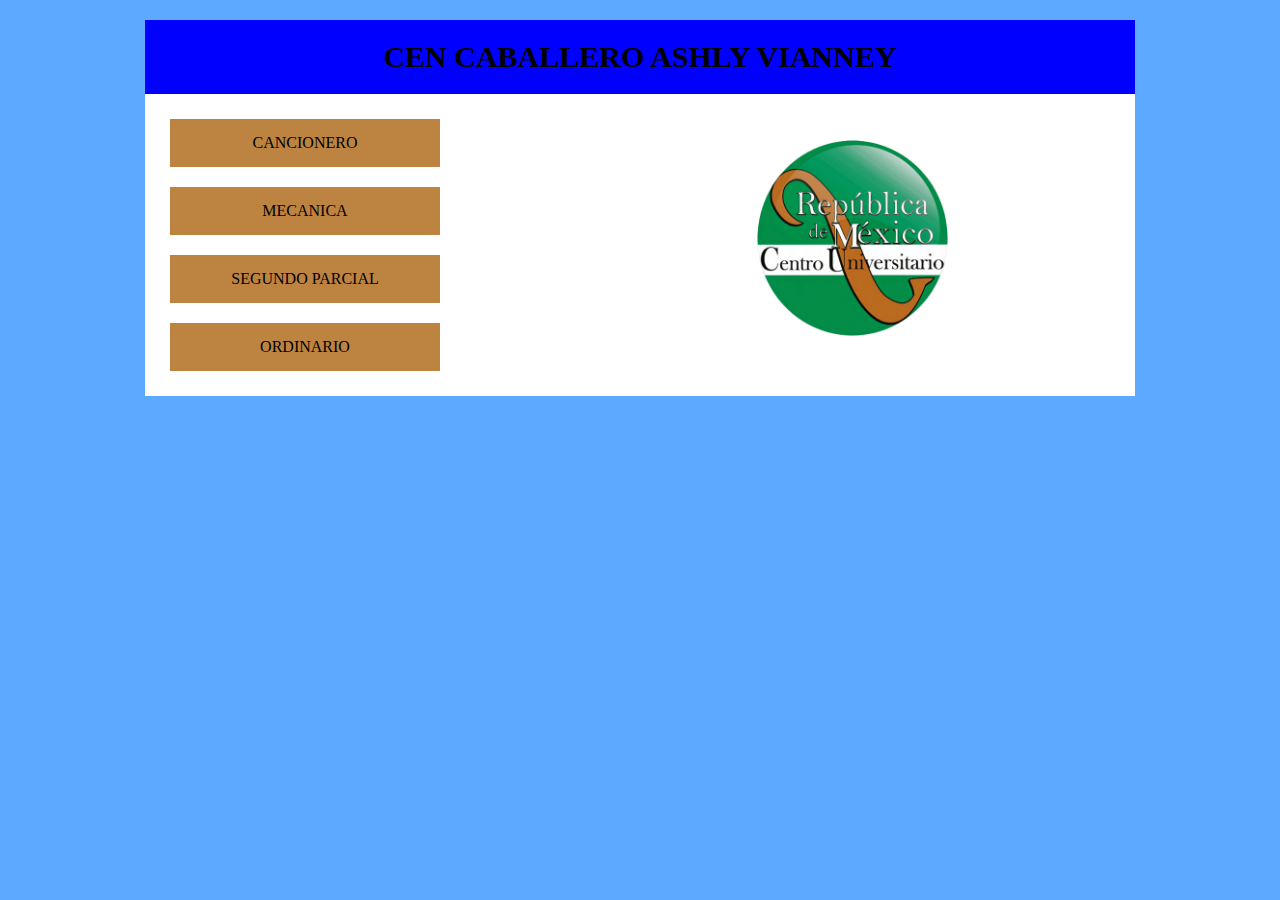
<file: INDEX.html>
<!DOCTYPE html>
<html lang="en">
<head>
    <meta charset="UTF-8">
    <meta name="viewport" content="width=device-width, initial-scale=1.0">
    <link rel="stylesheet" href="estetc.css">
    <title>INDEX</title>
</head>
<body bgcolor="#5da9ff">
    <center>

    <table width="80%" border="0" cellspacing="0">
        <tr >
            <td colspan="3" bgcolor="blue">
            <header><center><p id="titleP">CEN CABALLERO ASHLY VIANNEY</p></center></header>
            </td>
        </tr>
        <tr>
        <td bgcolor="white">
    <nav>
        <center>
        <ul class="menu">
            <li><center><a href="CANCIONERO.html">CANCIONERO</a></center></li>
            <li><center><a href="Mecanico.html">MECANICA</a></center></li>
            <li><center><a href="RICO CAFE.html">SEGUNDO PARCIAL</a></center></li>
            <li><center><a href="">ORDINARIO</a></center></li>
        
    
        </ul>
    </nav>
</center>
</td>
<td colspan="2" bgcolor="white">
    <center>
    <img src="logo-rep-mexico.png" width="35%" height="25%">
    <p></p>
</center>
</td>
    </tr>
</file>
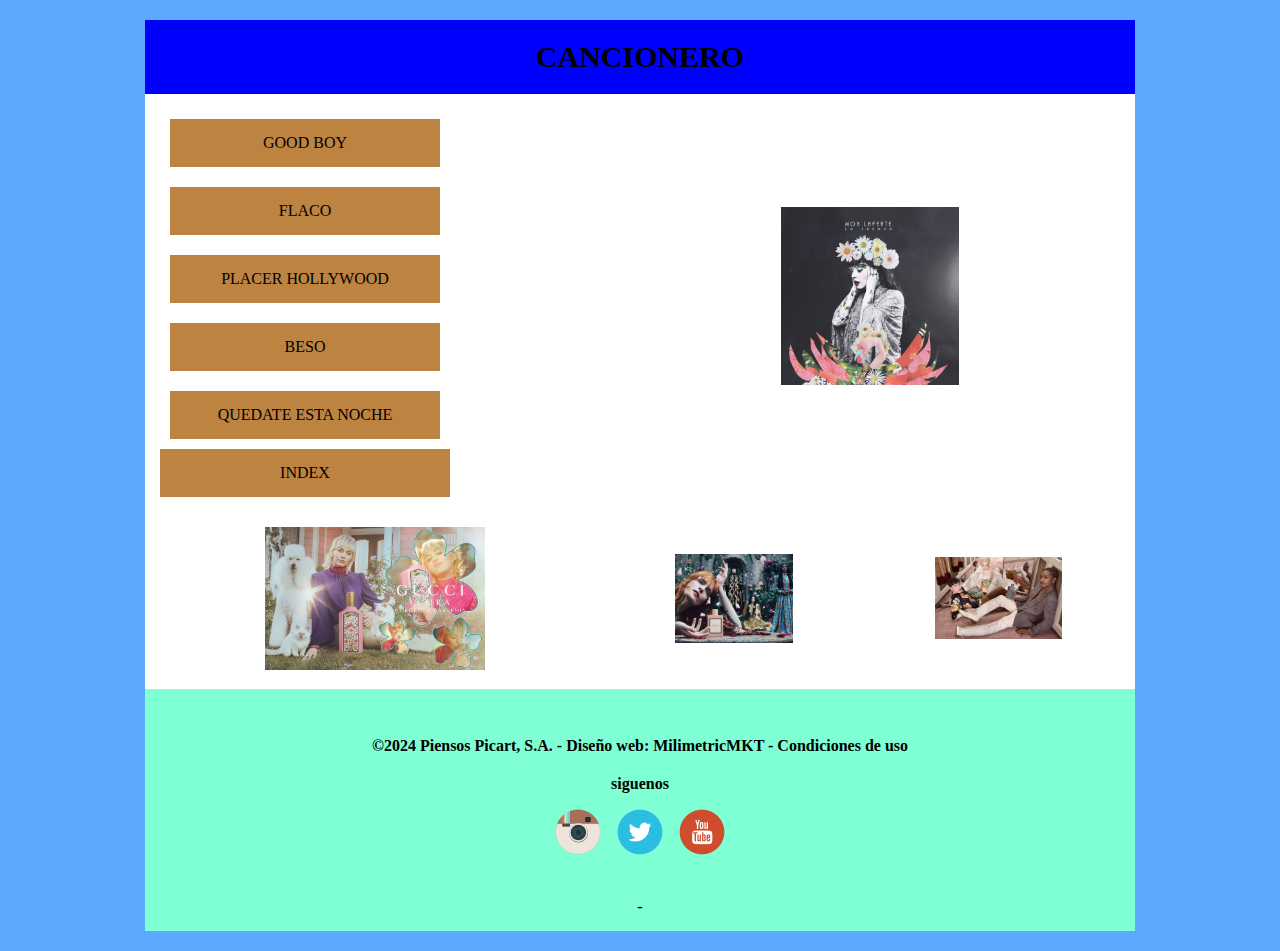
<file: CANCIONERO.html>
<!DOCTYPE html>
<html lang="en">
<head>
    <meta charset="UTF-8">
    <meta name="viewport" content="width=device-width, initial-scale=1.0">
    <link rel="stylesheet" href="estetc.css">
    <title>CANCIONERO</title>
</head>
<body bgcolor="#5da9ff">
    <center>

    <table width="80%" border="0" cellspacing="0">
        <tr >
            <td colspan="3" bgcolor="blue">
            <header><center><p id="titleP">CANCIONERO</p></center></header>
            </td>
        </tr>
        <tr>
        <td bgcolor="white">
    <nav>
        <center>
        <ul class="menu">
            <li><center><a href="GOOD BOY.html">GOOD BOY</a></center></li>
            <li><center><a href="FLACO.html">FLACO</a></center></li>
            <li><center><a href="PLACER HOLLYWOOD.html">PLACER HOLLYWOOD</a></center></li>
            <li><center><a href="EL BESO.html">BESO</a></center></li>
            <li><center><a href="QUEDATE ESTA NOCHE .html">QUEDATE ESTA NOCHE</a></center></li>
            <a href="INDEX.html">INDEX</a>
        </ul>
    </nav>
</center>
</td>
<td colspan="2" bgcolor="white">
    <center>
    <img src="FLACO.jpg" width="35%" height="25%">
    <p></p>
</center>
</td>
    </tr>
        <tr>
       <td bgcolor="white"><center><img src="GUCCI.jpeg" width="50%" height="50%"><td bgcolor="white"><center><img src="GUCCI 2.jpeg" width="50%" height="50%"></td> 
        <td bgcolor="white"><center><img src="GUCCI 3.jpeg"width="50%" height="50%"></td> </td> 
        
    </tr>
   
    <td colspan="3" bgcolor="aquamarine">
    <center>
        <footer><center><b>
            <div class="izquirda">
                <p class="abajo">©2024 Piensos Picart, S.A. - Diseño web: MilimetricMKT - Condiciones de uso</p>
            </div>
            <div class="derecha">
                <p class="siguenos">siguenos</p>
                <center>
                    <img src="instagram.png" alt="">
                    <img src="twitter.png" alt="">
                    <img src="youtube.png" alt="">
            </div>
            </center> -</b>
        </center></footer></td> </tr>
    </center>
    </td>
    </tr>
    </table>
   
</body>
</html>
</file>
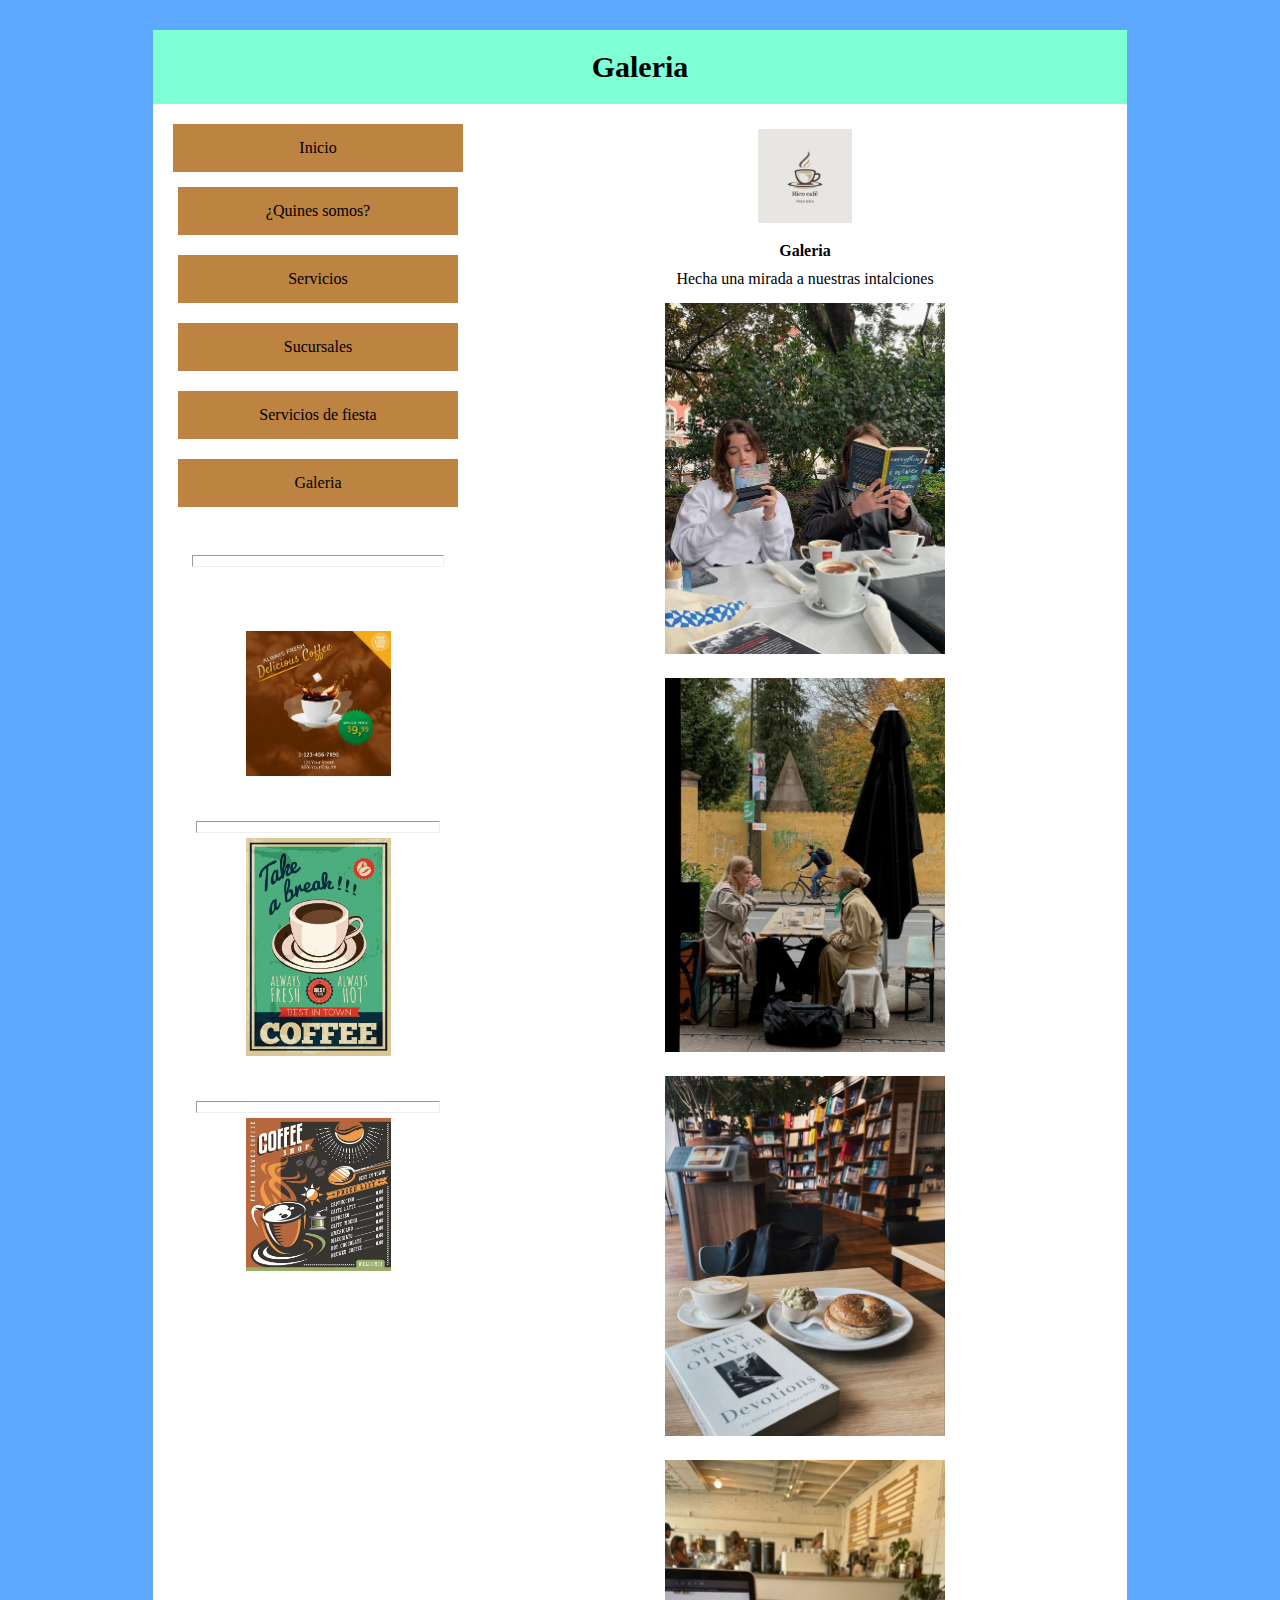
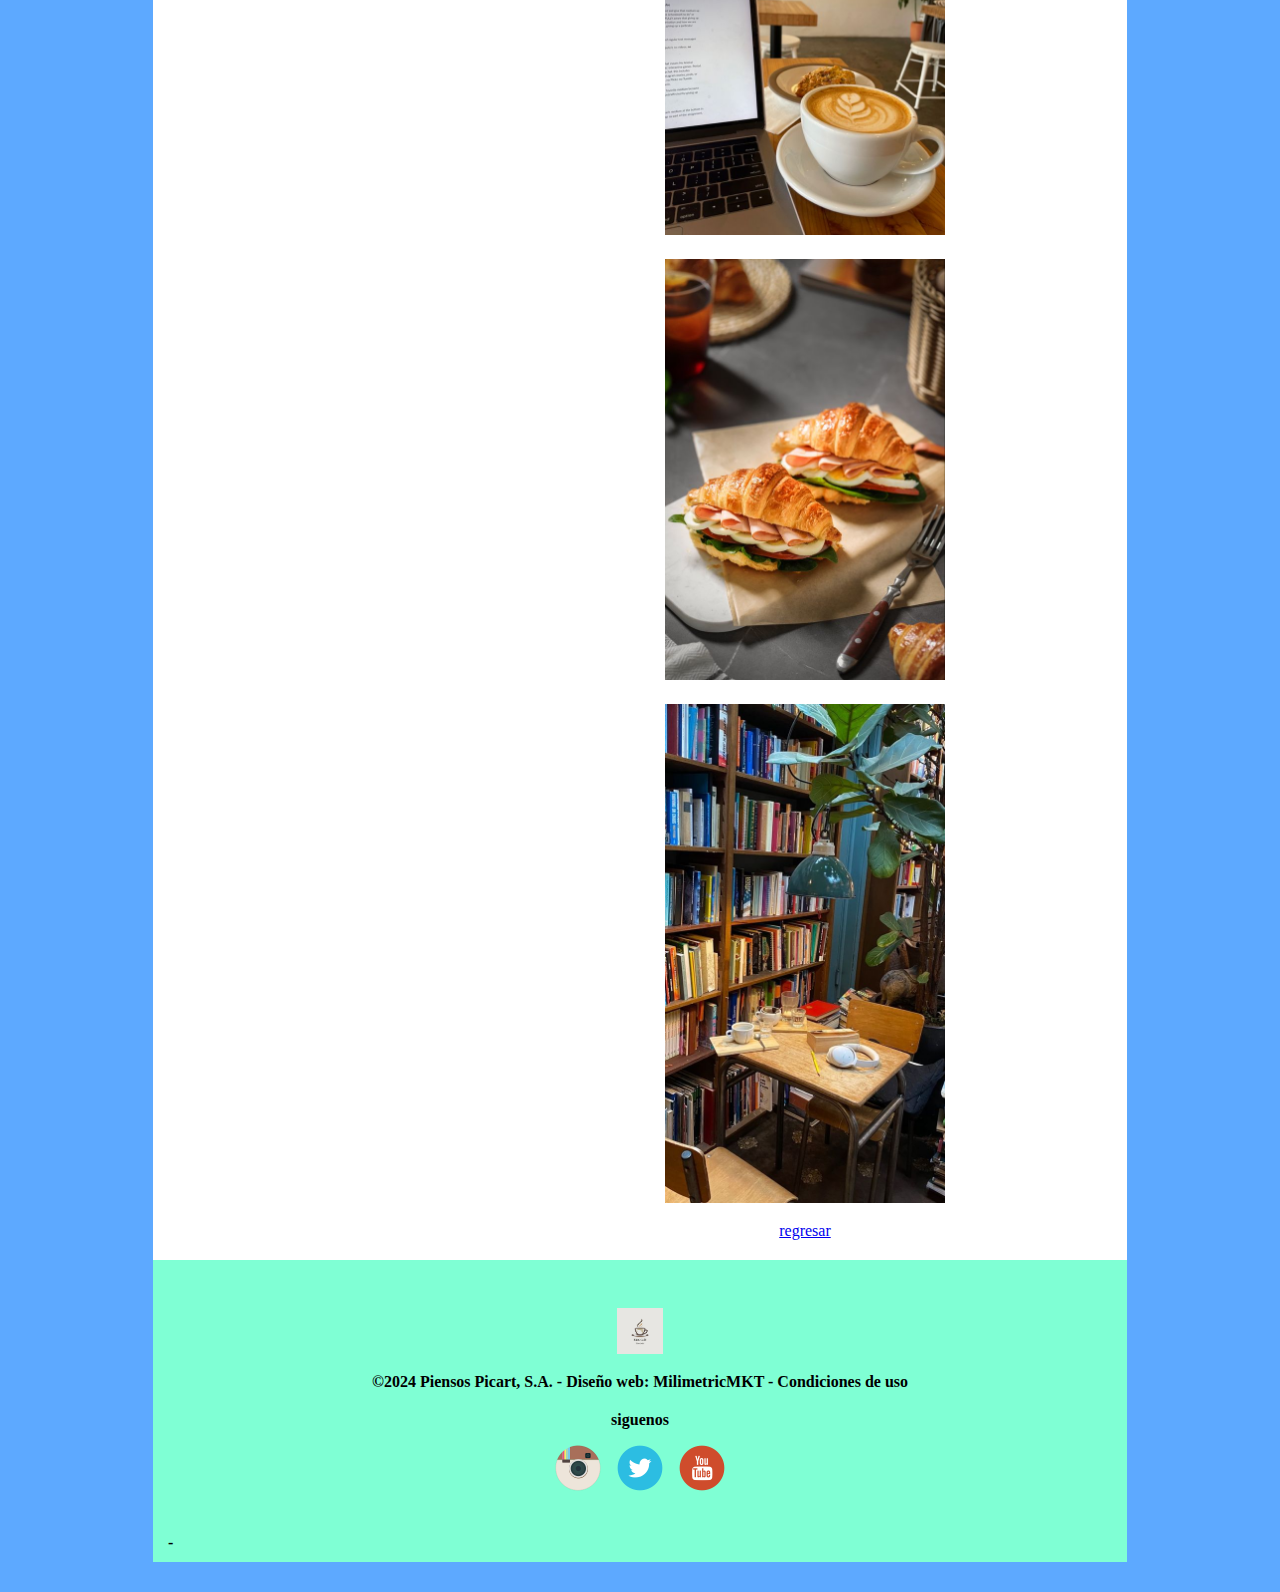
<file: galeria.html>
<!DOCTYPE html>
<html lang="en">
<head>
    <meta charset="UTF-8">
    <meta name="viewport" content="width=device-width, initial-scale=1.0">
    <link rel="stylesheet" href="estetc.css">
    <title>Rico café</title>
</head>
<body bgcolor="#5da9ff">
    <center>
        <section>
            <center>
            <table border="0px" width="80%" cellspacing="0">
                <tr><td colspan="2" bgcolor="7fffd4"><header><center><p id="titleP">Galeria</p></center></header></td> </tr>
                <tr><td bgcolor="white" valign="top" width="30%"> 
                    <center>
    <nav>
        <ul class="menu">
            <li><a href="index.html">Inicio</a></li>
            <li><center><a href="quinessomos.html">¿Quines somos?</a></center></li>
            <li><center><a href="servisos.html">Servicios</a></center></li>
            <li><center><a href="sucursales.html">Sucursales</a></center></li>
            <li><center><a href="serviciodefiesta.html">Servicios de fiesta</a></center></li>
            <li><center><a href="galeria.html">Galeria</a></center></li>
        </ul>
    </nav>
    <section></section>
    <aside>
        <br>
    <hr width="80%">
    <br><br><br>
    <center>
    <img src="anuncio 1.jpg" width="50%" height="50%">
    <br><br><br>
    <hr width="80%">
    <img src="anuncio 2.jpg" width="50%" height="50%">
    <br><br><br>
    <hr width="80%">
    <img src="anuncio 3.jpg" width="50%" height="50%">
    </center>
    </aside>
    <footer></footer>
</td>
<td bgcolor="white">
    <center>
        <p></p>
        <img src="logo.jpeg" width="15%" height="15%">
        <p></p>
        <b>Galeria</b>
        <p></p>
        Hecha una mirada a nuestras intalciones<br>
        <p></p>
        <img src="im1.jpeg" width="45%" height="45%">
        <p></p>
        <img src="im2.jpeg" width="45%" height="45%">
        <p></p>
        <img src="im3.jpeg" width="45%" height="45%">
        <p></p>
        <img src="im4.jpeg" width="45%" height="45%">
        <p></p>
        <img src="im5.jpeg" width="45%" height="45%">
        <p></p>
        <img src="im6.jpeg" width="45%" height="45%">
<p></p>
<a href="index.html">regresar</a>
<p></p>
</center>
</td>
    </tr>
    <tr><td colspan="2" bgcolor="7fffd4"><footer><center><b>
        <div class="izquirda">
            <center><img src="logo.jpeg" width="5%" height="5%"></center>
            <p class="abajo">©2024 Piensos Picart, S.A. - Diseño web: MilimetricMKT - Condiciones de uso</p>
        </div>
        <div class="derecha">
            <p class="siguenos">siguenos</p>
            <center>
                <img src="instagram.png" alt="">
                <img src="twitter.png" alt="">
                <img src="youtube.png" alt="">
        </div>
        </center> -</b>
    </center></footer></td> </tr>
    </table>
    </center>
    
    </section>

</body>
</html>
</file>
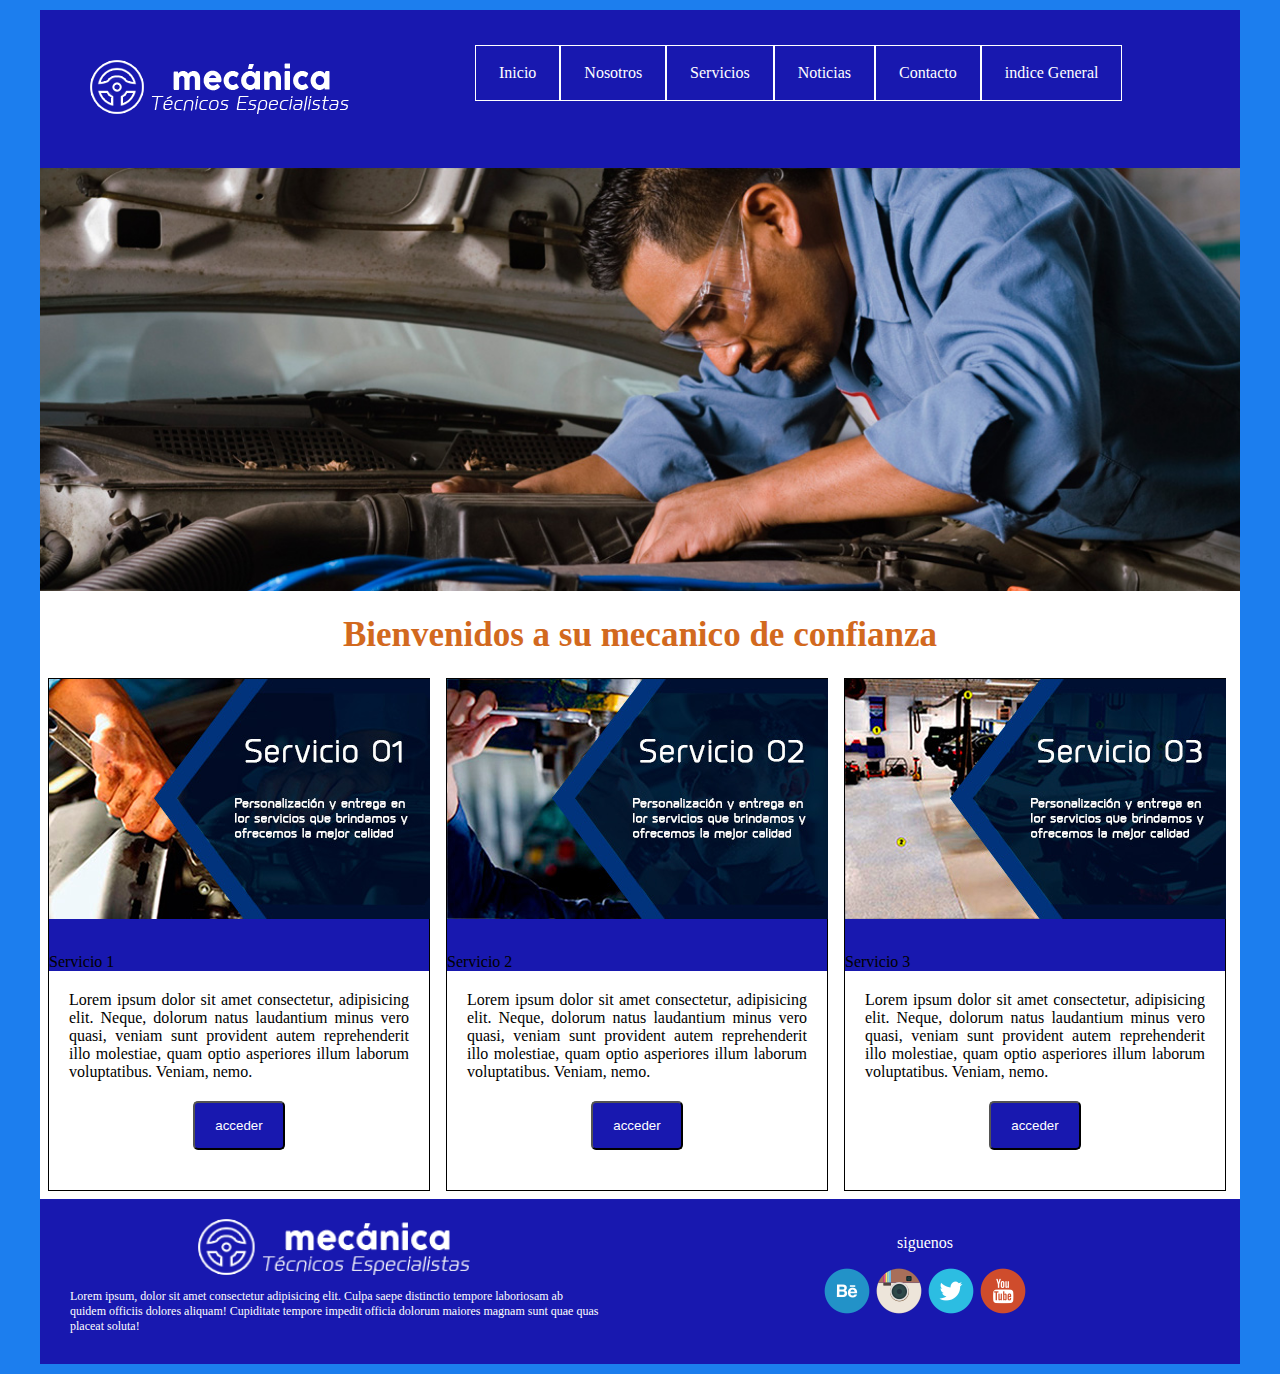
<file: Mecanico.html>
<!DOCTYPE html>
<html lang="en">
<head>
    <meta charset="UTF-8">
    <meta name="viewport" content="width=device-width, initial-scale=1.0">
    <link rel="stylesheet" href="estilo C.css">
    <link rel="stylesheet" href="horizontal.css">
    <title>Mecanica</title>
</head>
<body>
    <div class="container">
        <header class="superior">
            <div class="logo">
                <img src="logo-blanco.png">
            </div>
            <nav class="menu2">
                <ul class="Opciones">
                    <li><a href="">Inicio</a></li>
                    <li><a href="">Nosotros</a></li>
                    <li><a href="">Servicios</a></li>
                    <li><a href="">Noticias</a></li>
                    <li><a href="">Contacto</a></li>
                    <li><a href="index.html.html">indice General</a></li>
                </ul>
            </nav>
        </header>
        <section class="slider">
            <img src="slider01.jpg" alt="" width="100%">
        </section>
        <section class="cuarpo">
            <h1 class="titulo">
            Bienvenidos a su mecanico de confianza
            </h1>
            <article class="caja">
                <div class="subtitulo">
                <img src="servicio01.jpg" alt="" class="efecto">
                <h3 class="servicios"></h3>
                     Servicio 1
                </div>
                <div class="contenido">
                    <p>Lorem ipsum dolor sit amet consectetur, adipisicing elit. Neque, dolorum natus laudantium minus vero quasi, veniam sunt provident autem reprehenderit illo molestiae, quam optio asperiores illum laborum voluptatibus. Veniam, nemo.</p>
                    <center><input type="submit" class="boton" value="acceder"></center>
                </div>
            </article>
            <article class="caja">
                <div class="subtitulo">
                <img src="servicio02.jpg" alt="" class="efecto">
                <h3 class="servicios"></h3>
                     Servicio 2
                </div>
                <div class="contenido">
                    <p>Lorem ipsum dolor sit amet consectetur, adipisicing elit. Neque, dolorum natus laudantium minus vero quasi, veniam sunt provident autem reprehenderit illo molestiae, quam optio asperiores illum laborum voluptatibus. Veniam, nemo.</p>
                    <center><input type="submit" class="boton" value="acceder"></center>
                </div>
            </article>
            <article class="caja">
                <div class="subtitulo">
                <img src="servicio03.jpg" alt="" class="efecto">
                <h3 class="servicios"></h3>
                     Servicio 3
                </div>
                <div class="contenido">
                    <p>Lorem ipsum dolor sit amet consectetur, adipisicing elit. Neque, dolorum natus laudantium minus vero quasi, veniam sunt provident autem reprehenderit illo molestiae, quam optio asperiores illum laborum voluptatibus. Veniam, nemo.</p>
                    <center><input type="submit" class="boton" value="acceder"></center>
                </div>
            </article>
        </section>
        <footer class="pie">
            <div class="izquirda">
                <center><img src="logo-blanco.png" width="50%" height="50%"></center>
                <p class="abajo">Lorem ipsum, dolor sit amet consectetur adipisicing elit. Culpa saepe distinctio tempore laboriosam ab quidem officiis dolores aliquam! Cupiditate tempore impedit officia dolorum maiores magnam sunt quae quas placeat soluta!</p>
            </div>
            <div class="derecha">
                <p class="siguenos">siguenos</p>
                <center>
                    <img src="behance.png" alt="">
                    <img src="instagram.png" alt="">
                    <img src="twitter.png" alt="">
                    <img src="youtube.png" alt="">
                
            </div>
        </footer>
    </div>
</body>
</html>
</file>
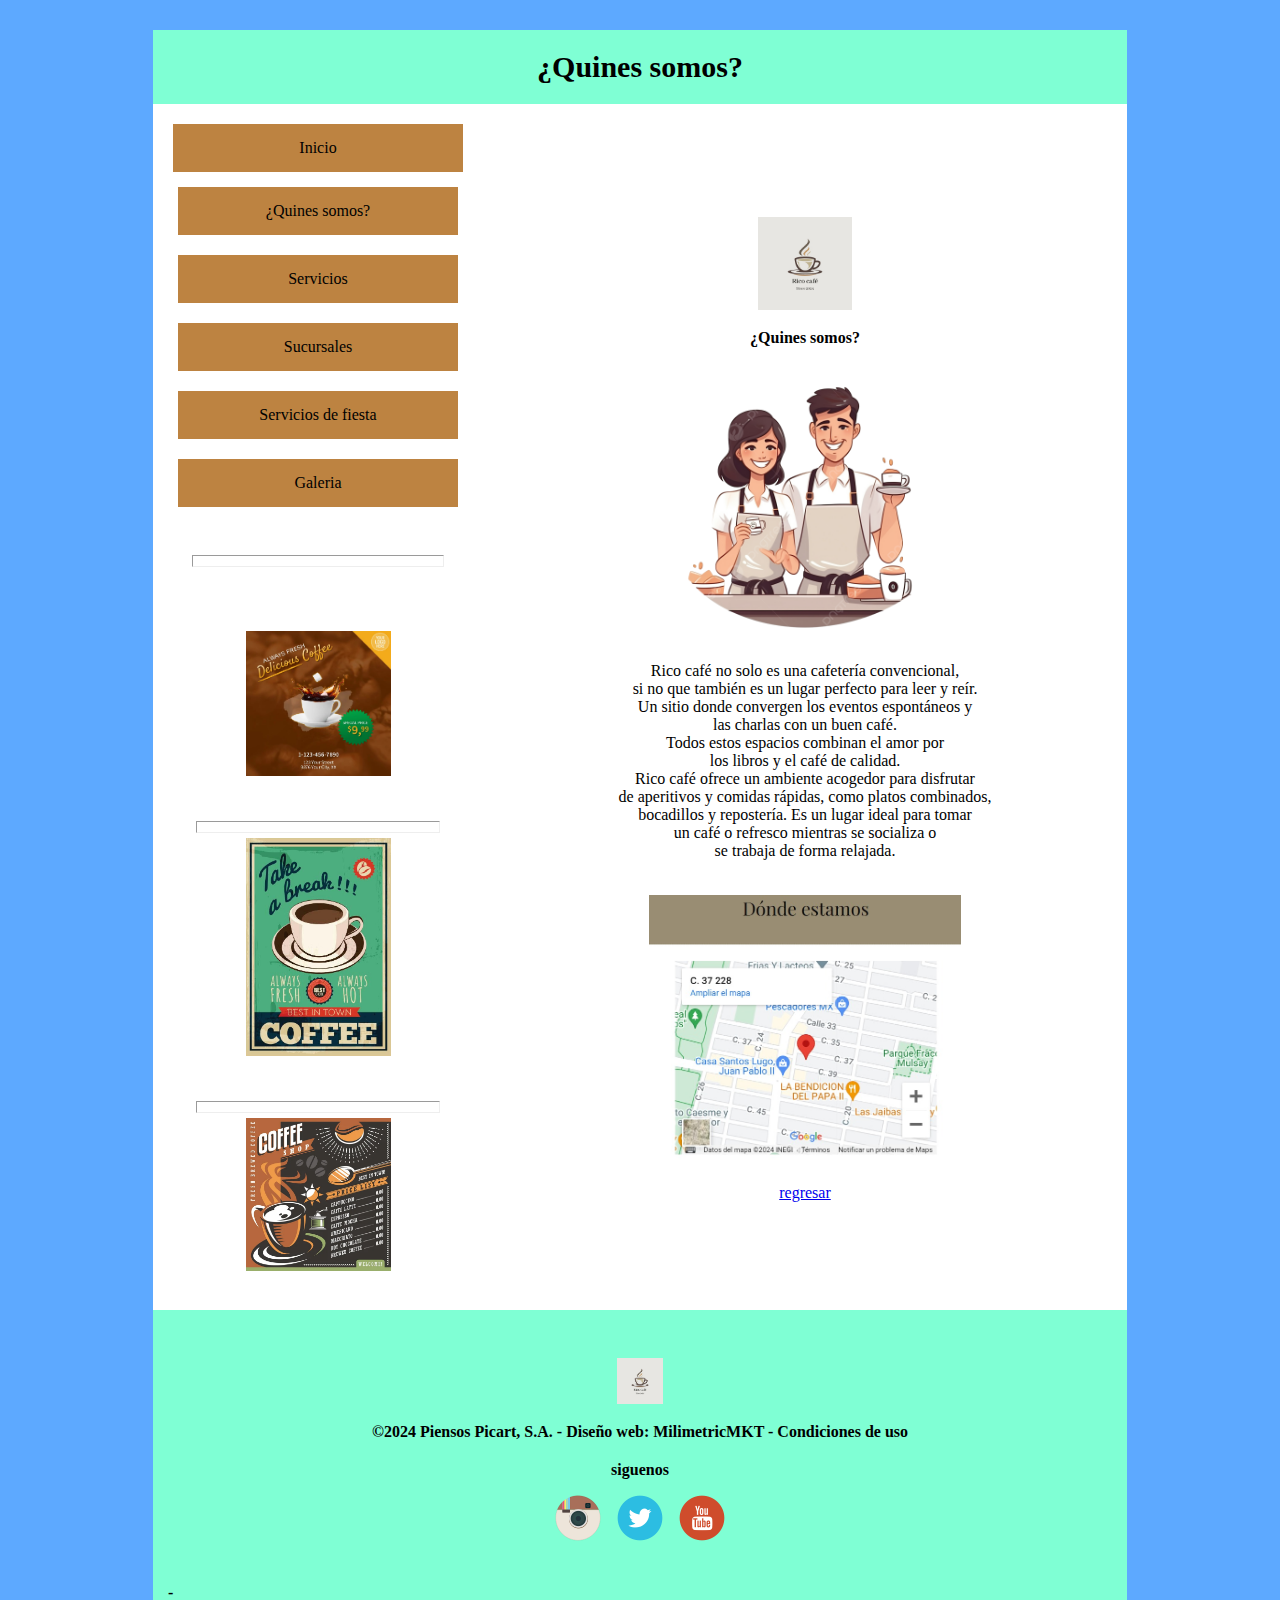
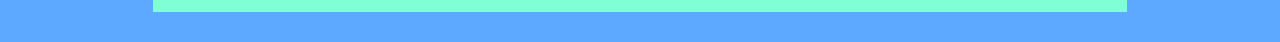
<file: quinessomos.html>
<!DOCTYPE html>
<html lang="en">
<head>
    <meta charset="UTF-8">
    <meta name="viewport" content="width=device-width, initial-scale=1.0">
    <link rel="stylesheet" href="estetc.css">
    <title>Rico café</title>
</head>
<body bgcolor="#5da9ff">
    <center>
        <section>
            <center>
            <table border="0px" width="80%" cellspacing="0">
                <tr><td colspan="2" bgcolor="7fffd4"><header><center><p id="titleP">¿Quines somos?</p></center></header></td> </tr>
                <tr><td bgcolor="white" valign="top" width="30%"> 
                    <center>
    <nav>
        <ul class="menu">
            <li><a href="index.html">Inicio</a></li>
            <li><center><a href="quinessomos.html">¿Quines somos?</a></center></li>
            <li><center><a href="servisos.html">Servicios</a></center></li>
            <li><center><a href="sucursales.html">Sucursales</a></center></li>
            <li><center><a href="serviciodefiesta.html">Servicios de fiesta</a></center></li>
            <li><center><a href="galeria.html">Galeria</a></center></li>
        </ul>
    </nav>
    <section></section>
    <aside>
        <br>
    <hr width="80%">
    <br><br><br>
    <center>
    <img src="anuncio 1.jpg" width="50%" height="50%">
    <br><br><br>
    <hr width="80%">
    <img src="anuncio 2.jpg" width="50%" height="50%">
    <br><br><br>
    <hr width="80%">
    <img src="anuncio 3.jpg" width="50%" height="50%">
    </center>
    </aside>
    <footer></footer>
</td>
<td bgcolor="white">
    <center>
        <p></p>
        <img src="logo.jpeg" width="15%" height="15%">
        <p></p>
        <b>¿Quines somos?</b>
        <p></p>
        <img src="mesero.png" width="45%" height="45%">
        <p></p>
        Rico café no solo es una cafetería convencional, <br>
        si no que también es un lugar perfecto para leer y reír.<br>
        Un sitio donde convergen los eventos espontáneos y<br>
        las charlas con un buen café.<br>
        Todos estos espacios combinan el amor por<br> 
        los libros y el café de calidad.<br> 
        Rico café ofrece un ambiente acogedor para disfrutar<br> 
         de aperitivos y comidas rápidas, como platos combinados,<br> 
         bocadillos y repostería. Es un lugar ideal para tomar<br> 
         un café o refresco mientras se socializa o<br>  
         se trabaja de forma relajada.<br> 
        <p></p>
        <p></p>
        <p></p>
        <img src="ubi.jpeg" width="50%" height="50%">
<p></p>
<a href="index.html">regresar</a>
<p></p>
</center>
</td>
    </tr>
    <tr><td colspan="2" bgcolor="7fffd4"><footer><center><b>
        <div class="izquirda">
            <center><img src="logo.jpeg" width="5%" height="5%"></center>
            <p class="abajo">©2024 Piensos Picart, S.A. - Diseño web: MilimetricMKT - Condiciones de uso</p>
        </div>
        <div class="derecha">
            <p class="siguenos">siguenos</p>
            <center>
                <img src="instagram.png" alt="">
                <img src="twitter.png" alt="">
                <img src="youtube.png" alt="">
        </div>
        </center> -</b>
    </center></footer></td> </tr>
    </table>
    </center>
    
    </section>

</body>
</html>
</file>
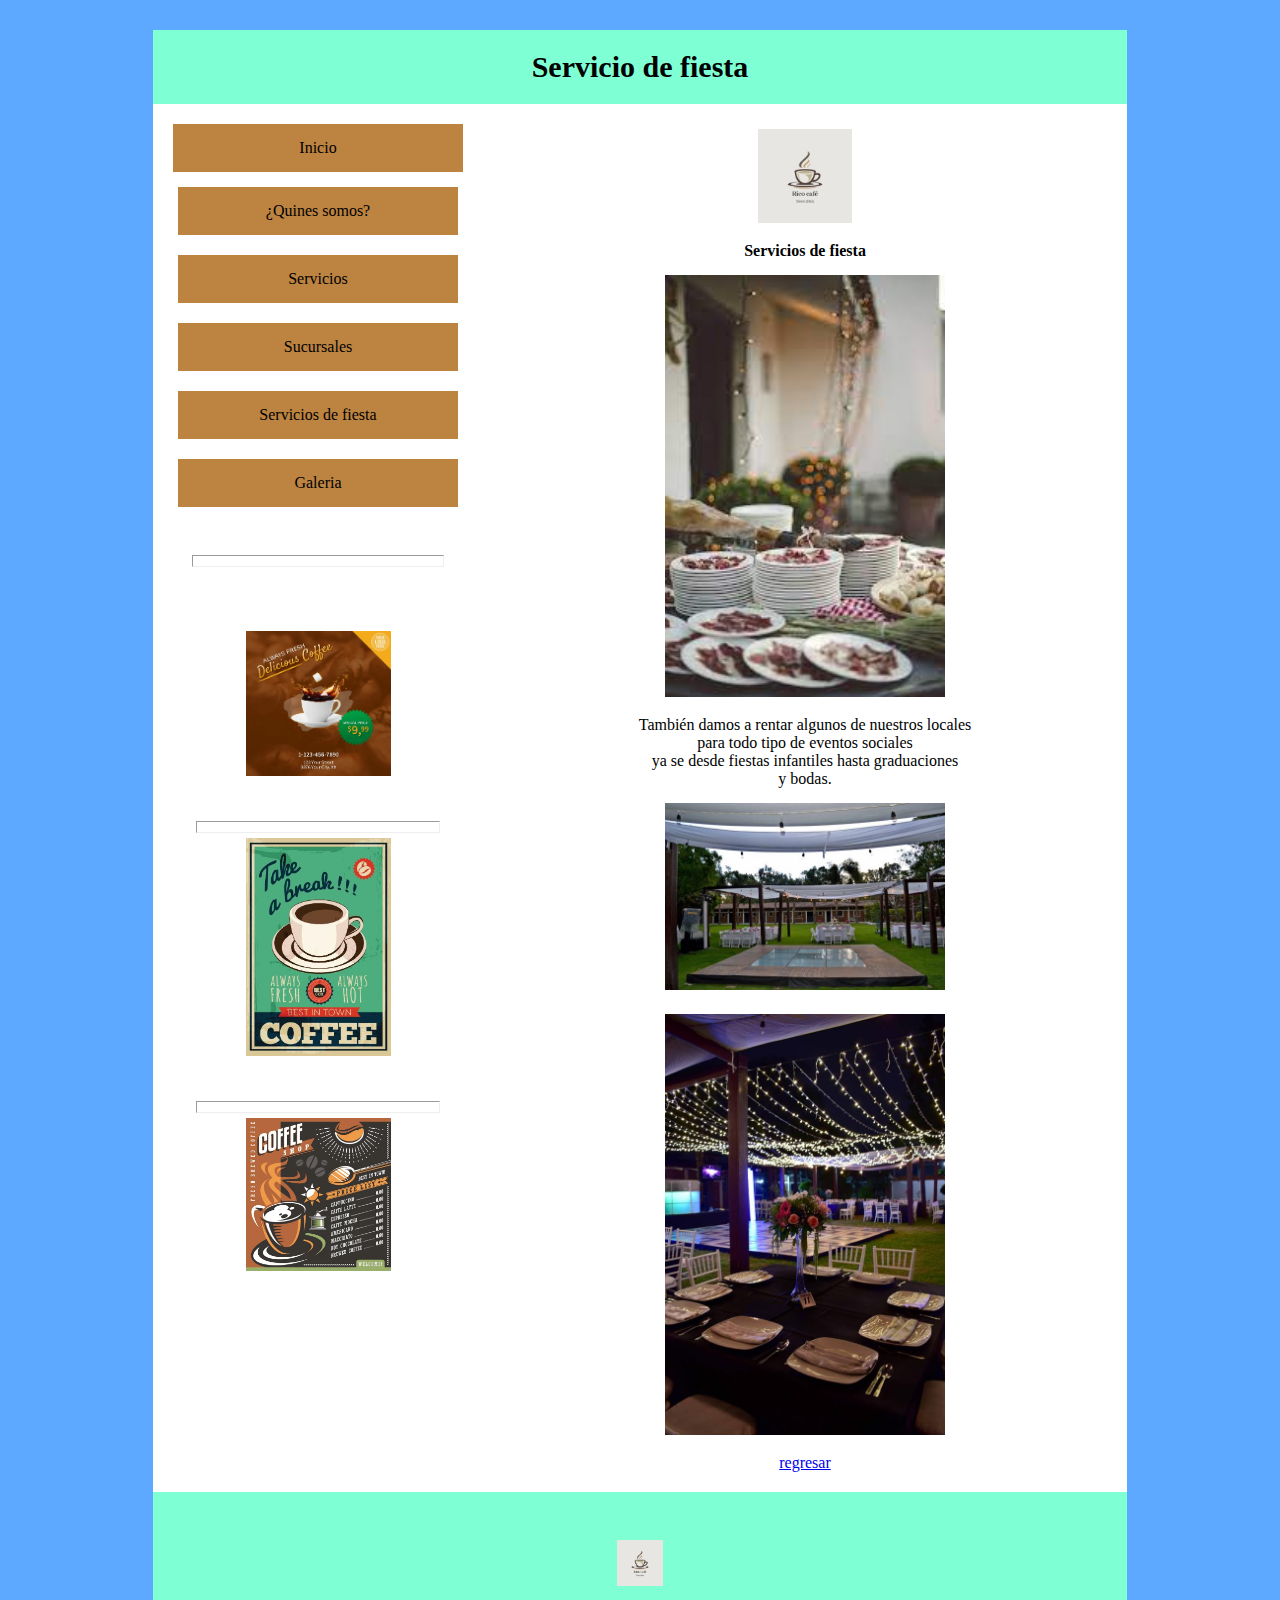
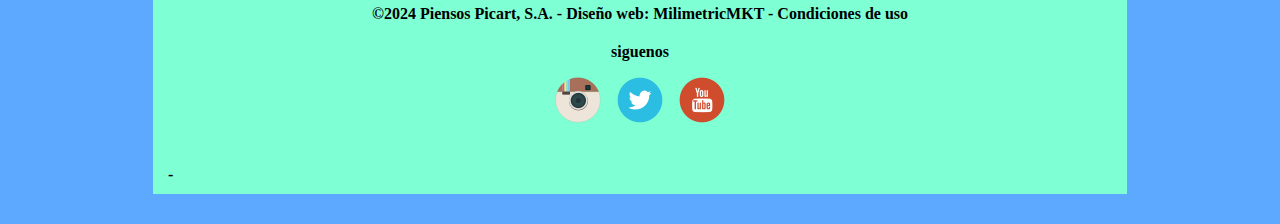
<file: serviciodefiesta.html>
<!DOCTYPE html>
<html lang="en">
<head>
    <meta charset="UTF-8">
    <meta name="viewport" content="width=device-width, initial-scale=1.0">
    <link rel="stylesheet" href="estetc.css">
    <title>Rico café</title>
</head>
<body bgcolor="#5da9ff">
    <center>
        <section>
            <center>
            <table border="0px" width="80%" cellspacing="0">
                <tr><td colspan="2" bgcolor="7fffd4"><header><center><p id="titleP">Servicio de fiesta</p></center></header></td> </tr>
                <tr><td bgcolor="white" valign="top" width="30%"> 
                    <center>
    <nav>
        <ul class="menu">
            <li><a href="index.html">Inicio</a></li>
            <li><center><a href="quinessomos.html">¿Quines somos?</a></center></li>
            <li><center><a href="servisos.html">Servicios</a></center></li>
            <li><center><a href="sucursales.html">Sucursales</a></center></li>
            <li><center><a href="serviciodefiesta.html">Servicios de fiesta</a></center></li>
            <li><center><a href="galeria.html">Galeria</a></center></li>
        </ul>
    </nav>
    <section></section>
    <aside>
        <br>
    <hr width="80%">
    <br><br><br>
    <center>
    <img src="anuncio 1.jpg" width="50%" height="50%">
    <br><br><br>
    <hr width="80%">
    <img src="anuncio 2.jpg" width="50%" height="50%">
    <br><br><br>
    <hr width="80%">
    <img src="anuncio 3.jpg" width="50%" height="50%">
    </center>
    </aside>
    <footer></footer>
</td>
<td bgcolor="white">
    <center>
        <p></p>
        <img src="logo.jpeg" width="15%" height="15%">
        <p></p>
        <b>Servicios de fiesta</b>
        <p></p>
        <img src="fiesta.jpg" width="45%" height="45%">
        <p></p>
        También damos a rentar algunos de nuestros locales<br>
        para todo tipo de eventos sociales<br>
        ya se desde fiestas infantiles hasta graduaciones<br>
        y bodas.<br>
        <p></p>
        <img src="boda.jpeg" width="45%" height="45%">
        <p></p>
        <img src="cena.jpeg" width="45%" height="45%">
<p></p>
<a href="index.html">regresar</a>
<p></p>
</center>
</td>
    </tr>
    <tr><td colspan="2" bgcolor="7fffd4"><footer><center><b>
        <div class="izquirda">
            <center><img src="logo.jpeg" width="5%" height="5%"></center>
            <p class="abajo">©2024 Piensos Picart, S.A. - Diseño web: MilimetricMKT - Condiciones de uso</p>
        </div>
        <div class="derecha">
            <p class="siguenos">siguenos</p>
            <center>
                <img src="instagram.png" alt="">
                <img src="twitter.png" alt="">
                <img src="youtube.png" alt="">
        </div>
        </center> -</b>
    </center></footer></td> </tr>
    </table>
    </center>
    
    </section>

</body>
</html>
</file>
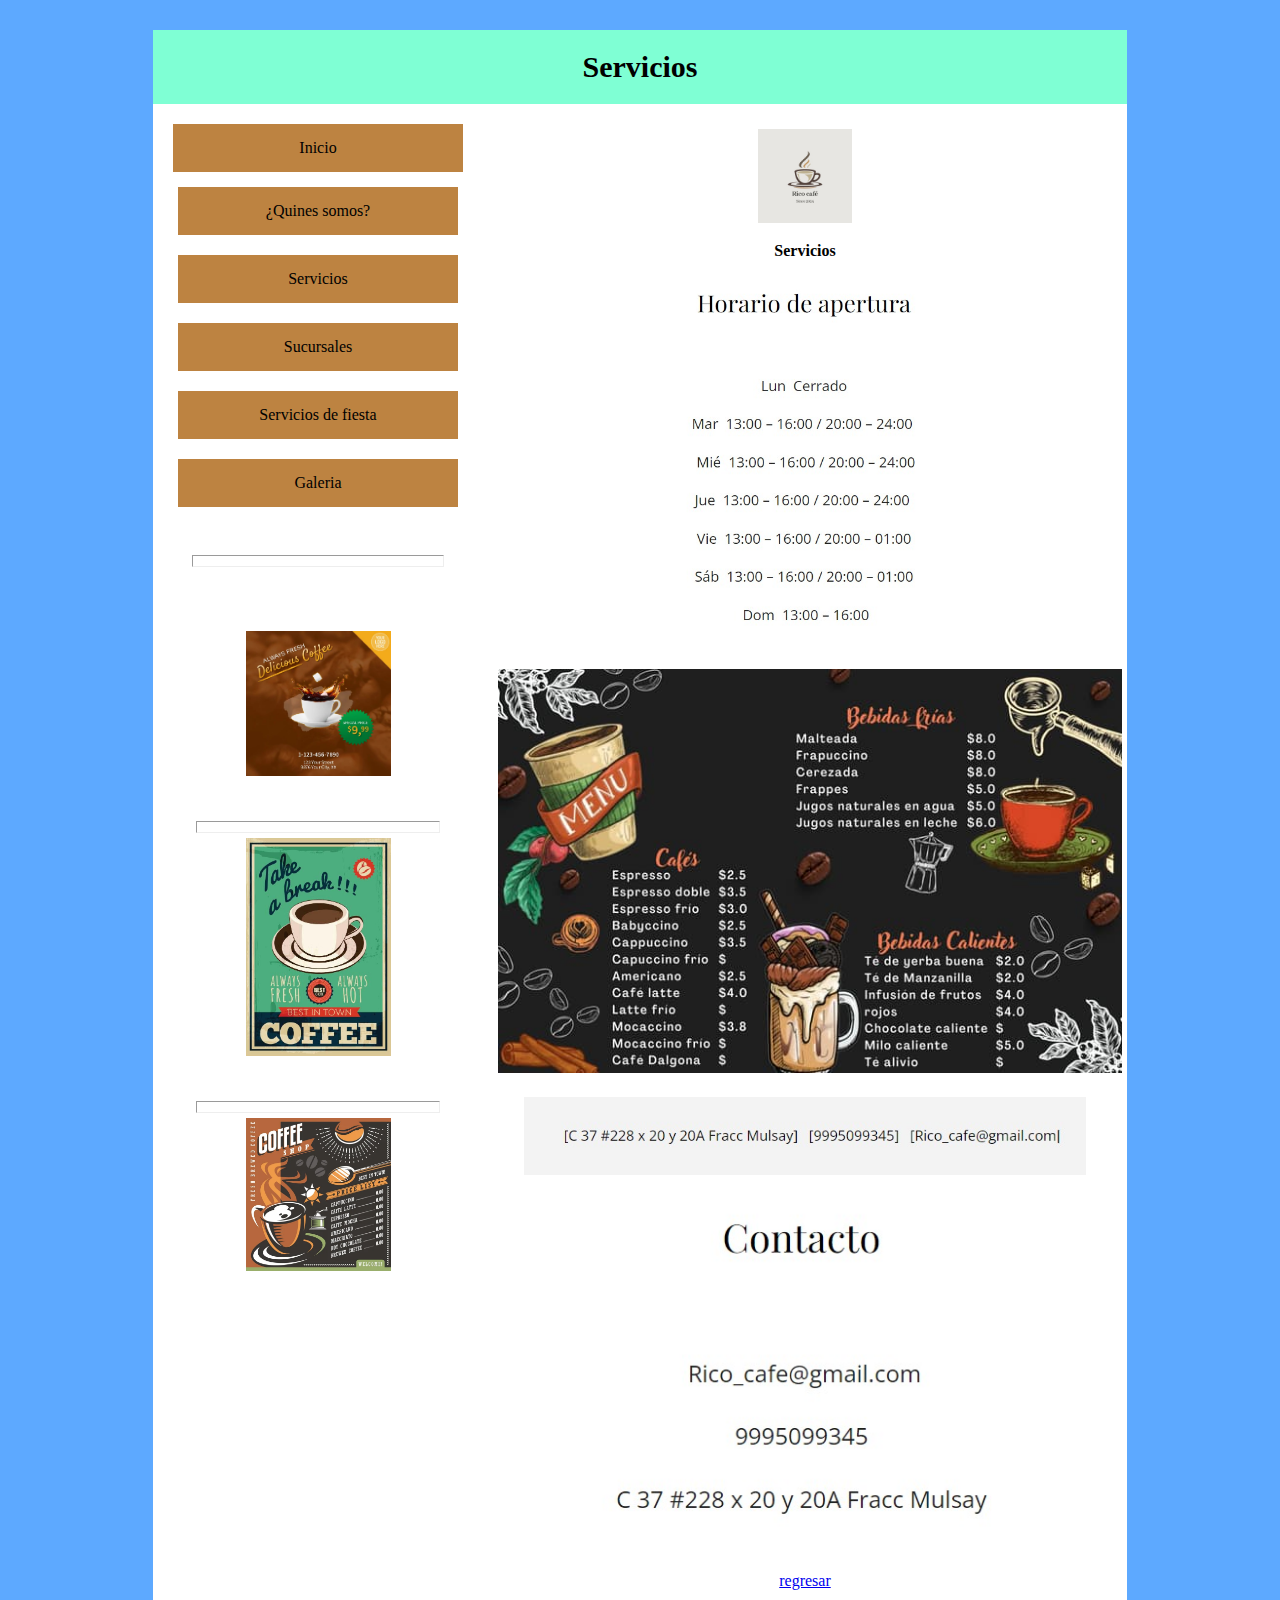
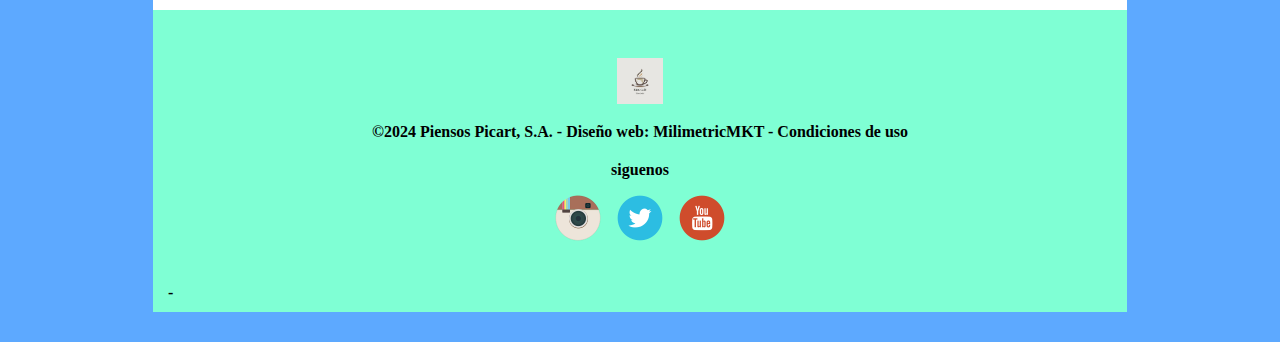
<file: servisos.html>
<!DOCTYPE html>
<html lang="en">
<head>
    <meta charset="UTF-8">
    <meta name="viewport" content="width=device-width, initial-scale=1.0">
    <link rel="stylesheet" href="estetc.css">
    <title>Rico café</title>
</head>
<body bgcolor="#5da9ff">
    <center>
        <section>
            <center>
            <table border="0px" width="80%" cellspacing="0">
                <tr><td colspan="2" bgcolor="7fffd4"><header><center><p id="titleP">Servicios</p></center></header></td> </tr>
                <tr><td bgcolor="white" valign="top" width="30%"> 
                    <center>
    <nav>
        <ul class="menu">
            <li><a href="index.html">Inicio</a></li>
            <li><center><a href="quinessomos.html">¿Quines somos?</a></center></li>
            <li><center><a href="servisos.html">Servicios</a></center></li>
            <li><center><a href="sucursales.html">Sucursales</a></center></li>
            <li><center><a href="serviciodefiesta.html">Servicios de fiesta</a></center></li>
            <li><center><a href="galeria.html">Galeria</a></center></li>
        </ul>
    </nav>
    <section></section>
    <aside>
        <br>
    <hr width="80%">
    <br><br><br>
    <center>
    <img src="anuncio 1.jpg" width="50%" height="50%">
    <br><br><br>
    <hr width="80%">
    <img src="anuncio 2.jpg" width="50%" height="50%">
    <br><br><br>
    <hr width="80%">
    <img src="anuncio 3.jpg" width="50%" height="50%">
    </center>
    </aside>
    <footer></footer>
</td>
<td bgcolor="white">
    <center>
        <p></p>
        <img src="logo.jpeg" width="15%" height="15%">
        <p></p>
        <b>Servicios</b>
        <p></p>
        <img src="hora.jpeg" width="50%" height="50%">
        <p></p>
        <img src="menu.jpg" width="100%" height="100%">
        <p></p>
        <img src="calle.jpeg" width="90%" height="90%">
        <p></p>
        <img src="llama.jpeg" width="70%" height="70%">
        <p></p>
<p></p>
<a href="index.html">regresar</a>
<p></p>
</center>
</td>
    </tr>
    <tr><td colspan="2" bgcolor="7fffd4"><footer><center><b>
        <div class="izquirda">
            <center><img src="logo.jpeg" width="5%" height="5%"></center>
            <p class="abajo">©2024 Piensos Picart, S.A. - Diseño web: MilimetricMKT - Condiciones de uso</p>
        </div>
        <div class="derecha">
            <p class="siguenos">siguenos</p>
            <center>
                <img src="instagram.png" alt="">
                <img src="twitter.png" alt="">
                <img src="youtube.png" alt="">
        </div>
        </center> -</b>
    </center></footer></td> </tr>
    </table>
    </center>
    
    </section>

</body>
</html>
</file>
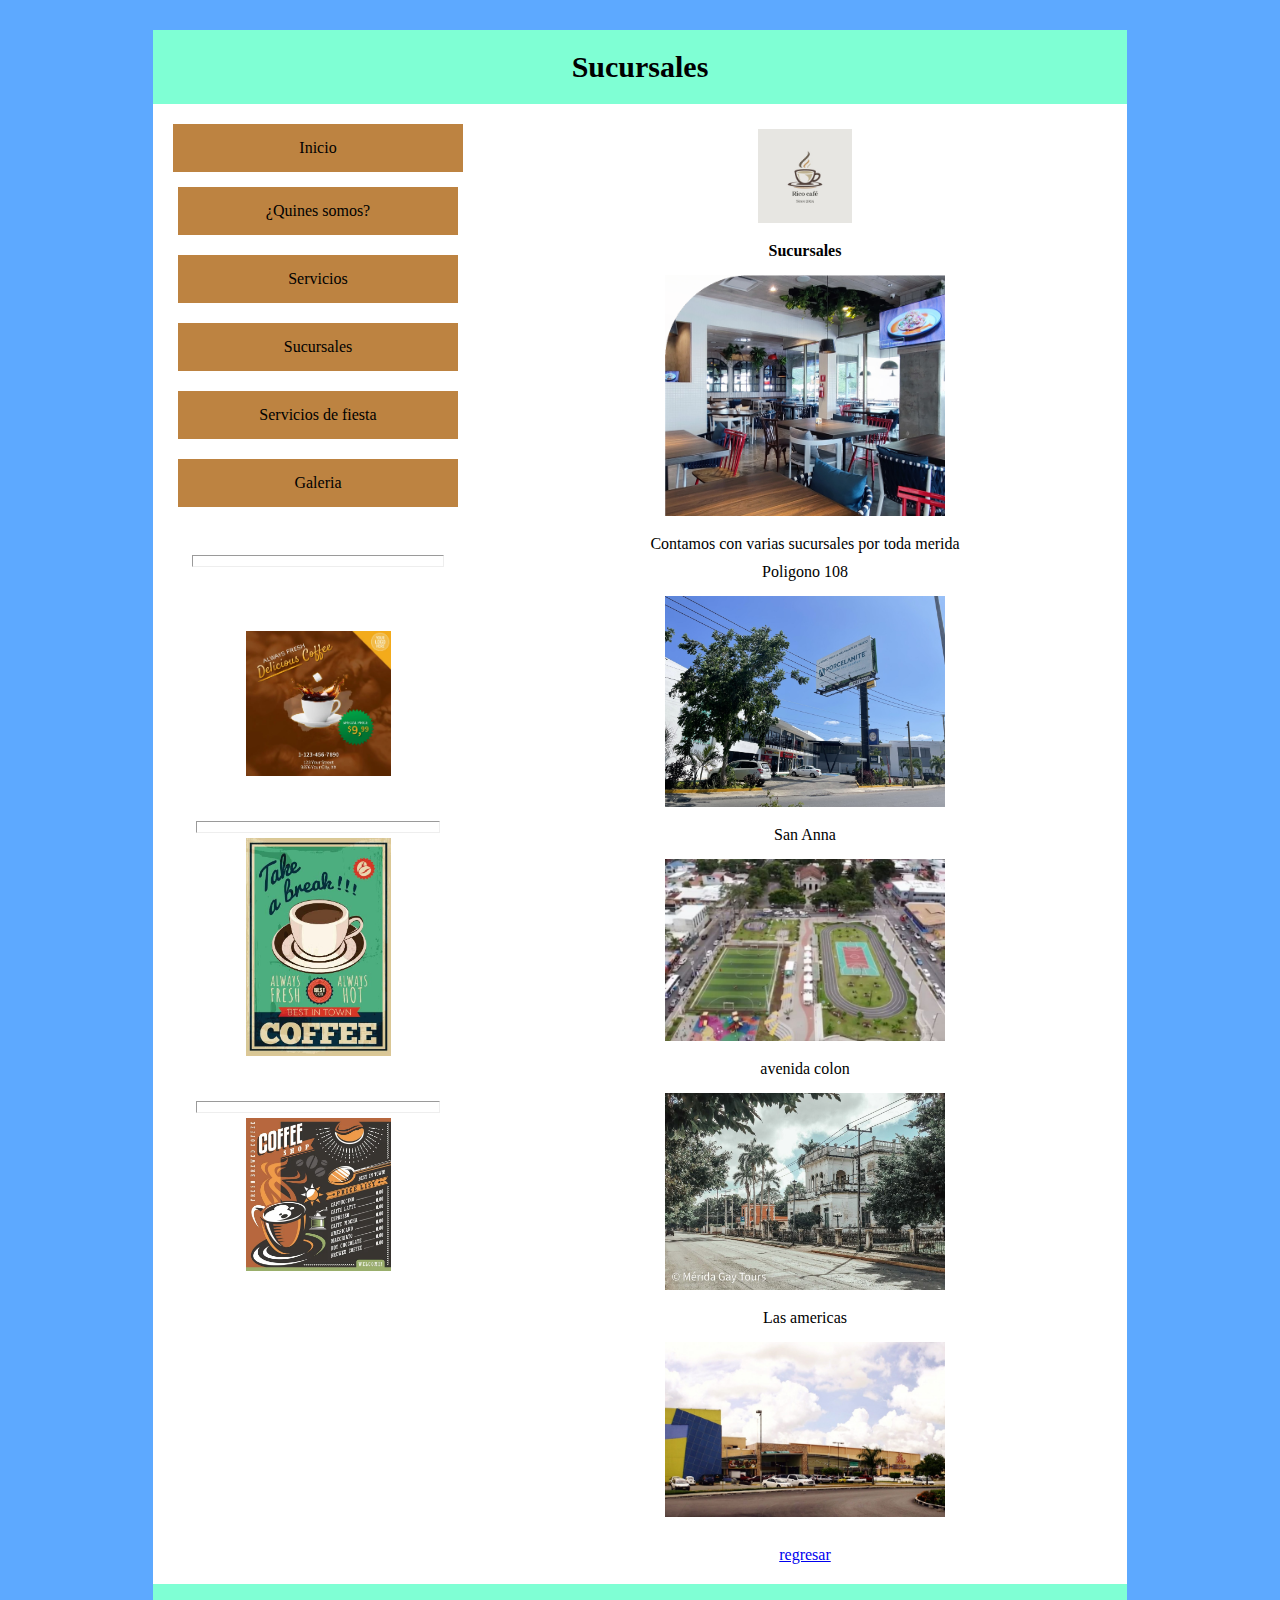
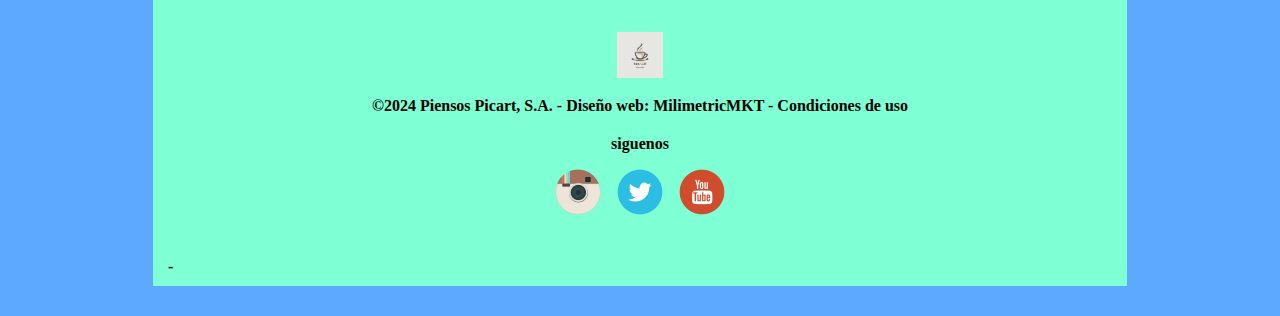
<file: sucursales.html>
<!DOCTYPE html>
<html lang="en">
<head>
    <meta charset="UTF-8">
    <meta name="viewport" content="width=device-width, initial-scale=1.0">
    <link rel="stylesheet" href="estetc.css">
    <title>Rico café</title>
</head>
<body bgcolor="#5da9ff">
    <center>
        <section>
            <center>
            <table border="0px" width="80%" cellspacing="0">
                <tr><td colspan="2" bgcolor="7fffd4"><header><center><p id="titleP">Sucursales</p></center></header></td> </tr>
                <tr><td bgcolor="white" valign="top" width="30%"> 
                    <center>
    <nav>
        <ul class="menu">
            <li><a href="index.html">Inicio</a></li>
            <li><center><a href="quinessomos.html">¿Quines somos?</a></center></li>
            <li><center><a href="servisos.html">Servicios</a></center></li>
            <li><center><a href="sucursales.html">Sucursales</a></center></li>
            <li><center><a href="serviciodefiesta.html">Servicios de fiesta</a></center></li>
            <li><center><a href="galeria.html">Galeria</a></center></li>
        </ul>
    </nav>
    <section></section>
    <aside>
        <br>
    <hr width="80%">
    <br><br><br>
    <center>
    <img src="anuncio 1.jpg" width="50%" height="50%">
    <br><br><br>
    <hr width="80%">
    <img src="anuncio 2.jpg" width="50%" height="50%">
    <br><br><br>
    <hr width="80%">
    <img src="anuncio 3.jpg" width="50%" height="50%">
    </center>
    </aside>
    <footer></footer>
</td>
<td bgcolor="white">
    <center>
        <p></p>
        <img src="logo.jpeg" width="15%" height="15%">
        <p></p>
        <b>Sucursales</b>
        <p></p>
        <img src="sucur.png" width="45%" height="45%">
        <p></p>
        Contamos con varias sucursales por toda merida<br>
        <p></p>
        Poligono 108
        <p></p>
        <img src="poli.jpg" width="45%" height="45%">
        <p></p>
        San Anna
        <p></p>
        <img src="SANTAANA.jpg" width="45%" height="45%">
        <p></p>
        avenida colon
        <p></p>
        <img src="colon.jpg" width="45%" height="45%">
        <p></p>
        Las americas
        <p></p>
        <img src="plaza.jpg" width="45%" height="45%">
        <p></p>
<p></p>
<a href="index.html">regresar</a>
<p></p>
</center>
</td>
    </tr>
    <tr><td colspan="2" bgcolor="7fffd4"><footer><center><b>
        <div class="izquirda">
            <center><img src="logo.jpeg" width="5%" height="5%"></center>
            <p class="abajo">©2024 Piensos Picart, S.A. - Diseño web: MilimetricMKT - Condiciones de uso</p>
        </div>
        <div class="derecha">
            <p class="siguenos">siguenos</p>
            <center>
                <img src="instagram.png" alt="">
                <img src="twitter.png" alt="">
                <img src="youtube.png" alt="">
        </div>
        </center> -</b>
    </center></footer></td> </tr>
    </table>
    </center>
    
    </section>

</body>
</html>
</file>
<file: estetc.css>
*{margin: 0px;
padding: 5px;}

#titleP{color: rgb(0, 0, 0);
font-family: verdana;
font-weight: bold;
font-size: 30px;}

nav{width: 300px;
border: 0px solid rgb(3, 3, 3);
align-items: center;
}

.menu{list-style: none;
padding: 0;
margin: 0;}

.menu li{margin-bottom: 0px;}

.menu a{color: #000000;
    background-color:#bd8341;
    text-decoration:none;
padding: 15px;
display: block;}

.menu a:hover{
    background: black;
    color: aliceblue;
}
</file>
<file: estilo C.css>
*{
    margin: 0;
    padding: 0;
}

body{
    background: #1c7eee;
    font-family: Verdana;
}

.container{
    width: 1200px;
    background: rgb(255, 255, 255);
    margin: 10px auto;
}

.superior{
    background: #1818af;
    overflow: hidden;
}
.logo{
    float: left;
    width: 300px;
    padding: 50px;
}

.Menu{
    float: left;
    padding: 50px;
}
.opciones li{
    float: left;
    list-style: none;
}
.opciones a{
    color: rgb(255, 255, 255);
    padding: 25px;
    text-decoration: none;
    border: 1px solid white;
}
.opciones li a:hover{
    background: rgb(249, 249, 249);
}
.cuarpo{
    overflow: hidden;
}
.caja{
    float: left;
    width: 380px;
    margin: 8px;
    border: 1px solid;
}
.subtitulo{
    background: #1818af;
}
.servicios{
    color: white;
    text-align: center;
    padding: 15px 0;
}
.efecto:hover{
    opacity: 0.8;
    cursor: pointer;
}
.contenido{
    padding: 20px;
    text-align: justify;
}
.boton{
    padding: 15px 20px;
    margin: 20px 0;
    color: white;
    background:  #1818af;
    border-radius: 5px;
}
.boton:hover{
    background:  #090978;
    cursor: pointer;
}
.titulo{
    text-align: center;
    padding: 20px 0 15px 0;
    color: chocolate;
    font-size: 35px;
}
.pie{
    background:  #1818af;
    overflow: hidden;
}
.izquirda{
    float: left;
    width: 550px;
    padding: 20px;
}
.abajo{
    color: white;
    font-size: 12px;
    padding: 10px;
}
.derecha{
    float: left;
    width: 550px;
    padding: 20px;
}
.siguenos{
    text-align: center;
    color: white;
    padding: 15px 0;
}
</file>
<file: horizontal.css>
*{
    margin: 0;
    padding: 0;
}
.menu2 {
    list-style: none;
    float: left;
    padding: 35px;
}

.menu2 li{
    display:inline-block;
    float: left;
    display:flex;
    }

.menu2 a{
    text-decoration: none;
    background-color:  #1818af;
    color:rgb(255, 255, 255);
    padding: 18px 23px;
    border: 1px solid white;
}

.menu2 a:hover{
    background-color: #01014a;
    color:  white;
}
</file>
